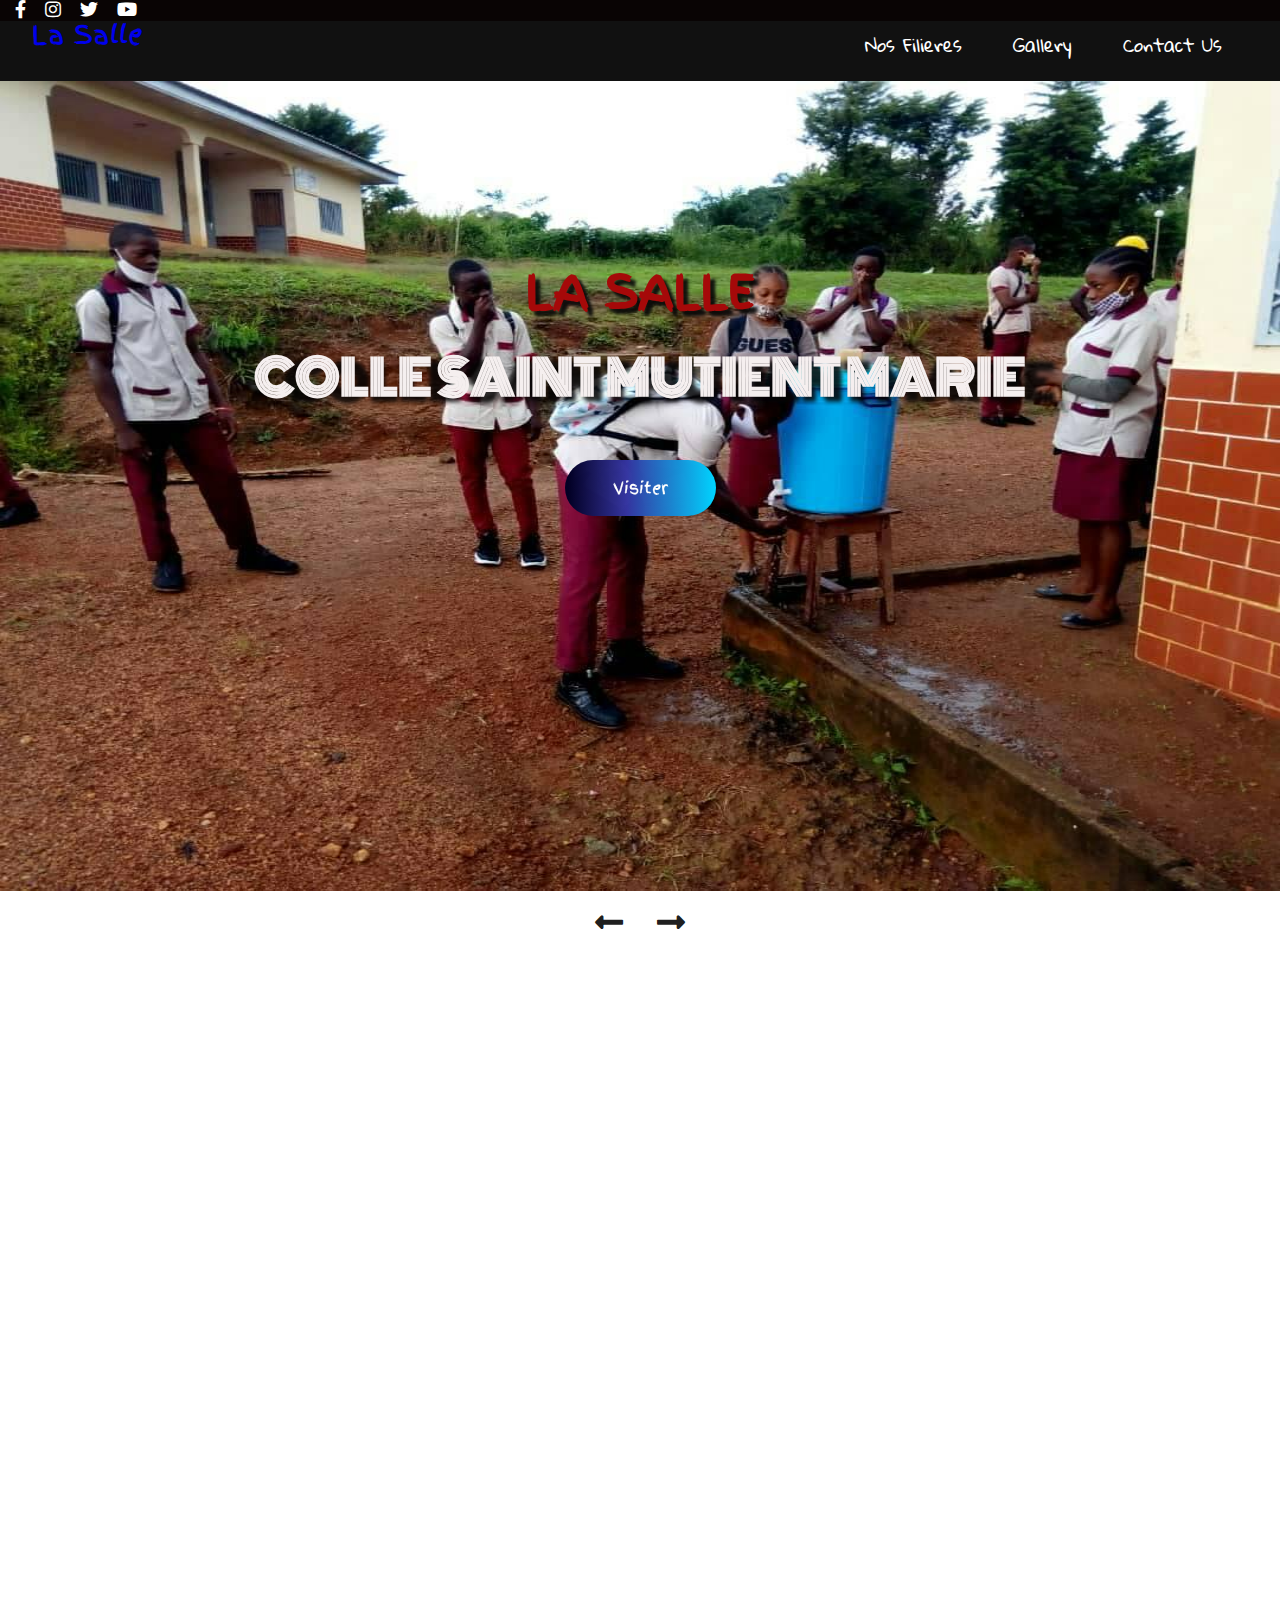
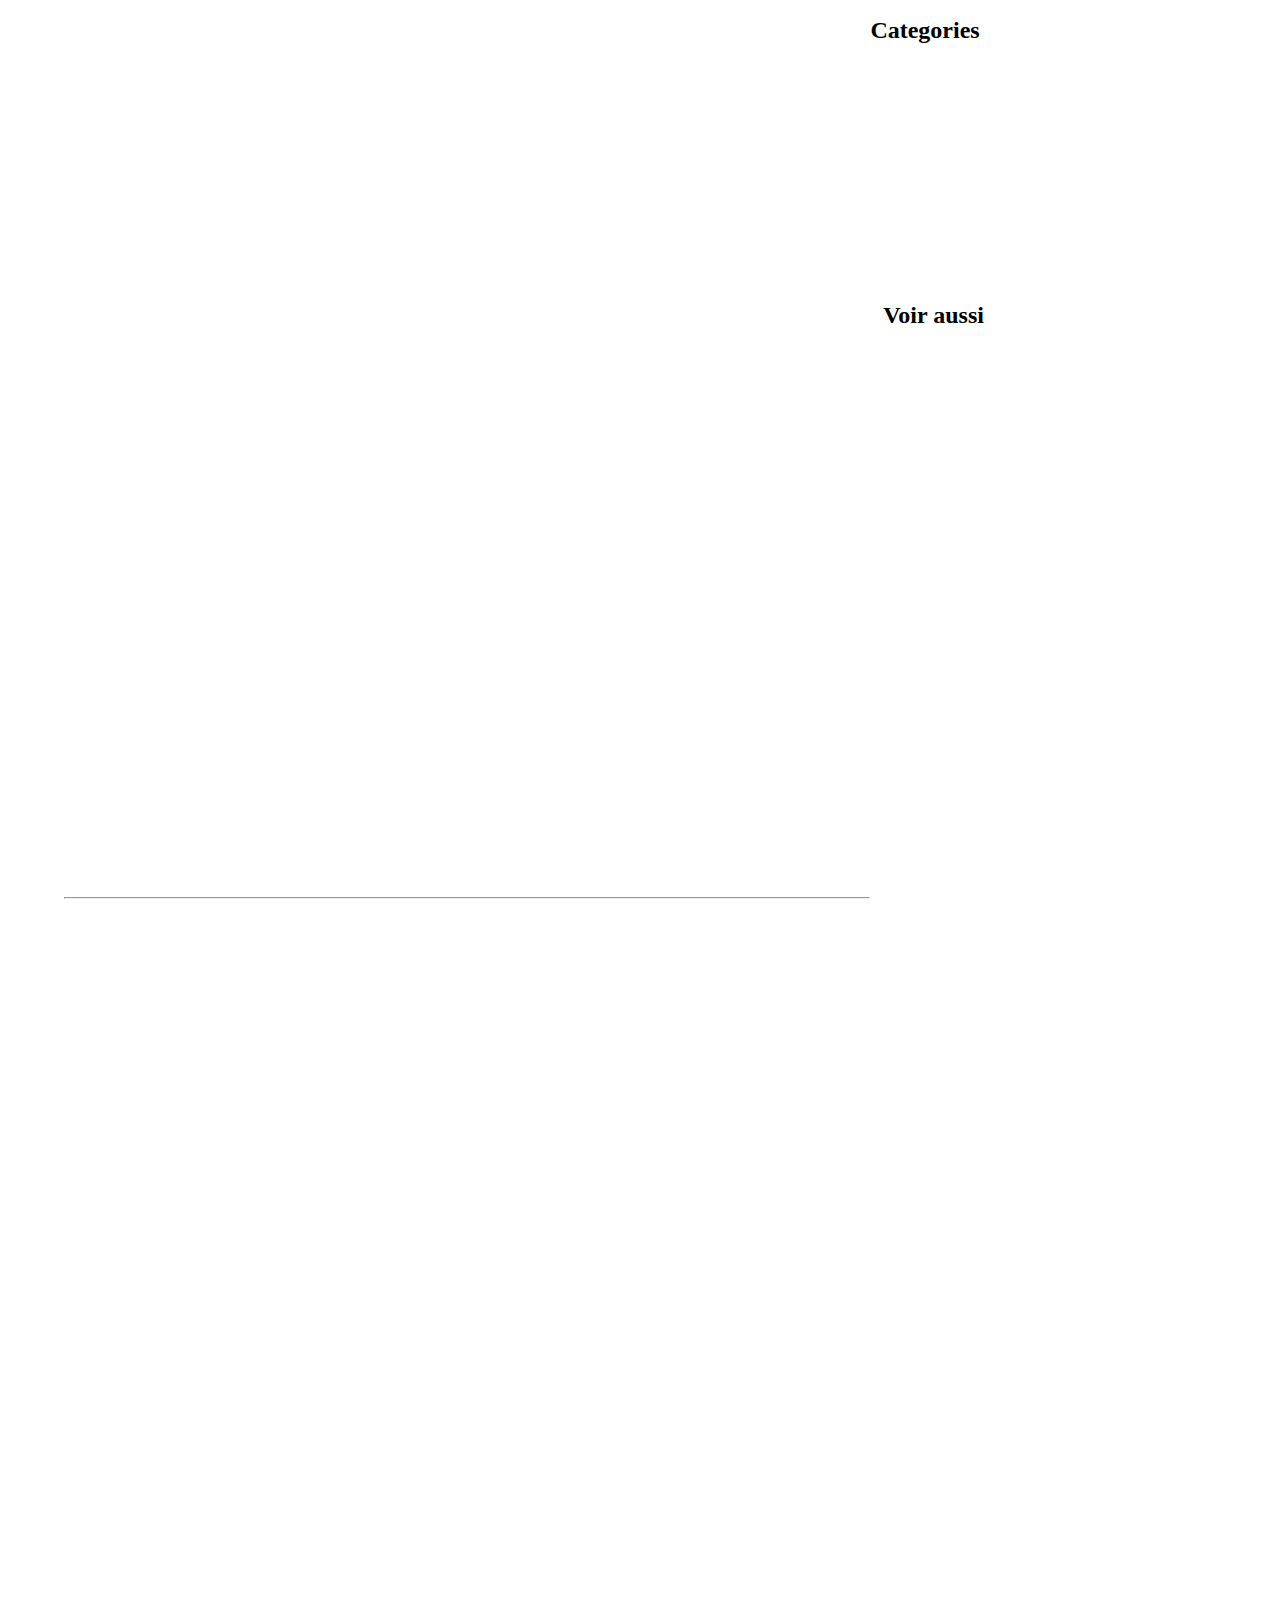
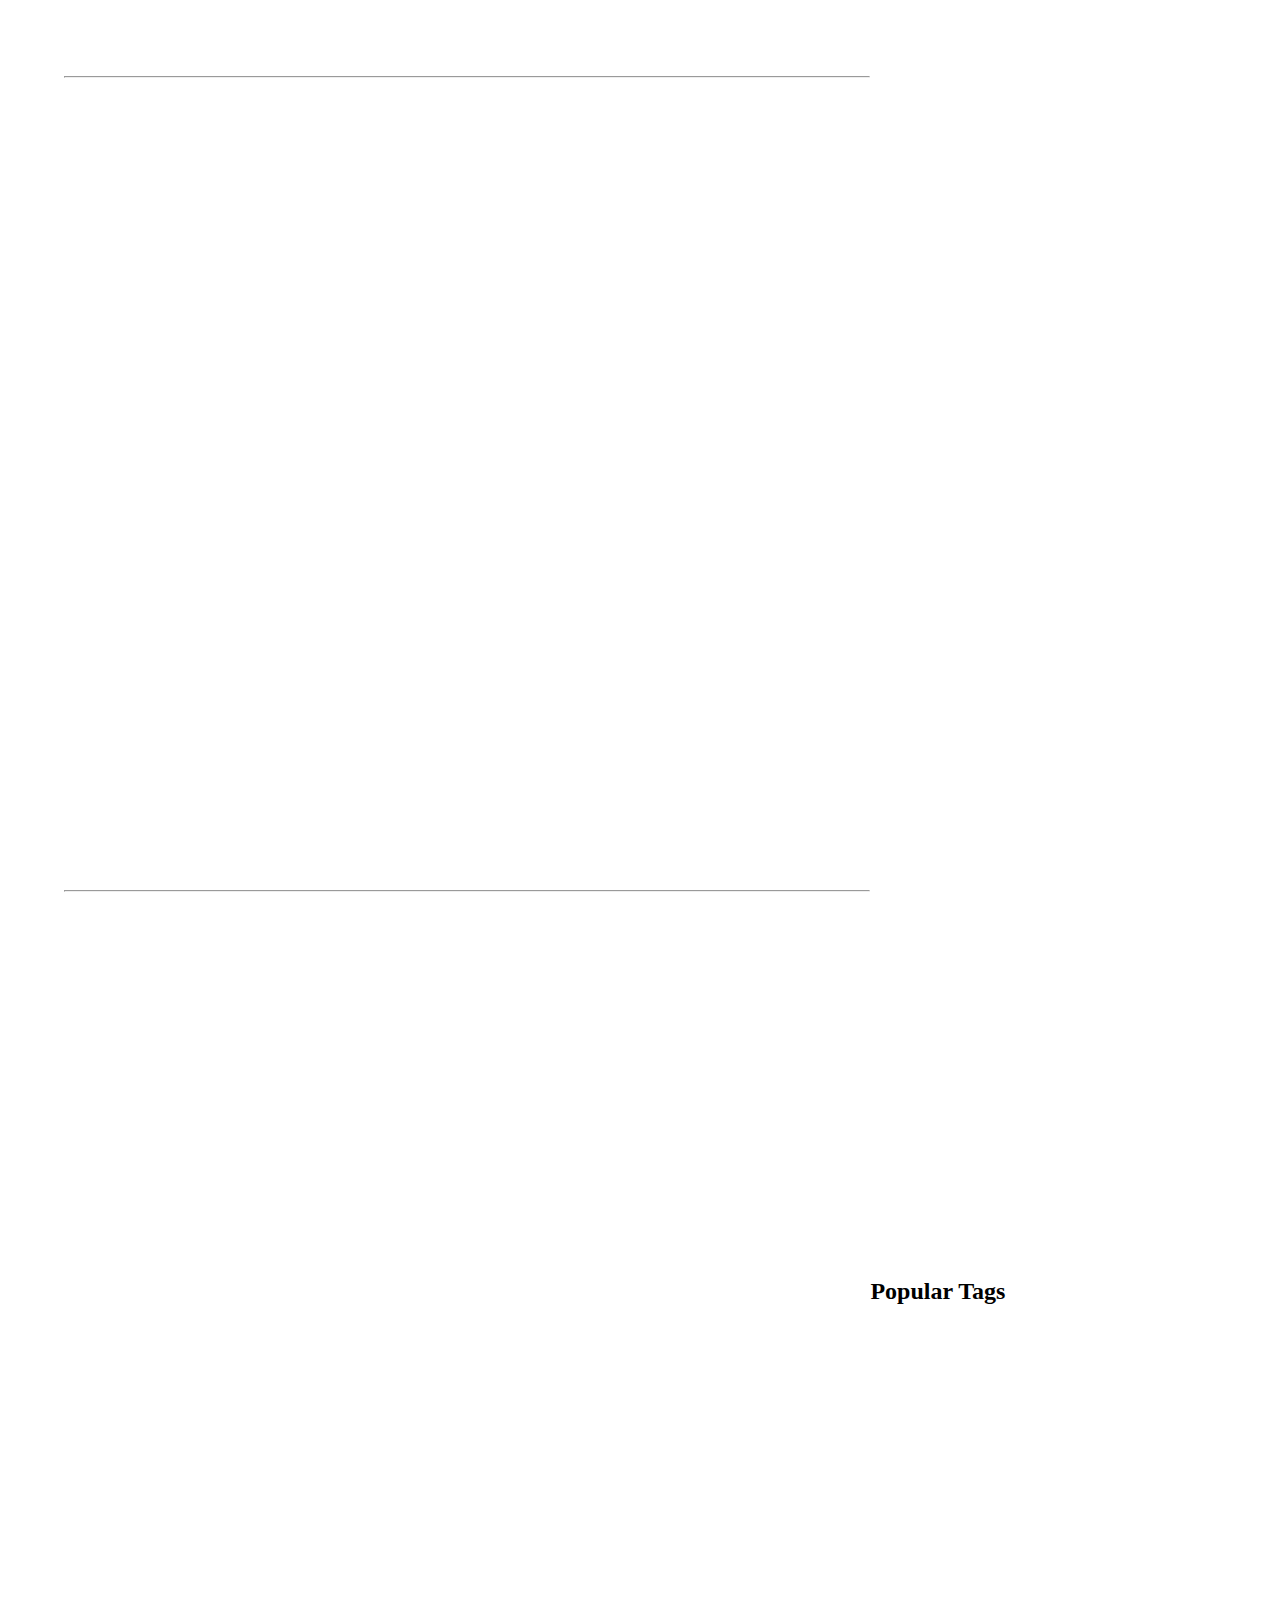
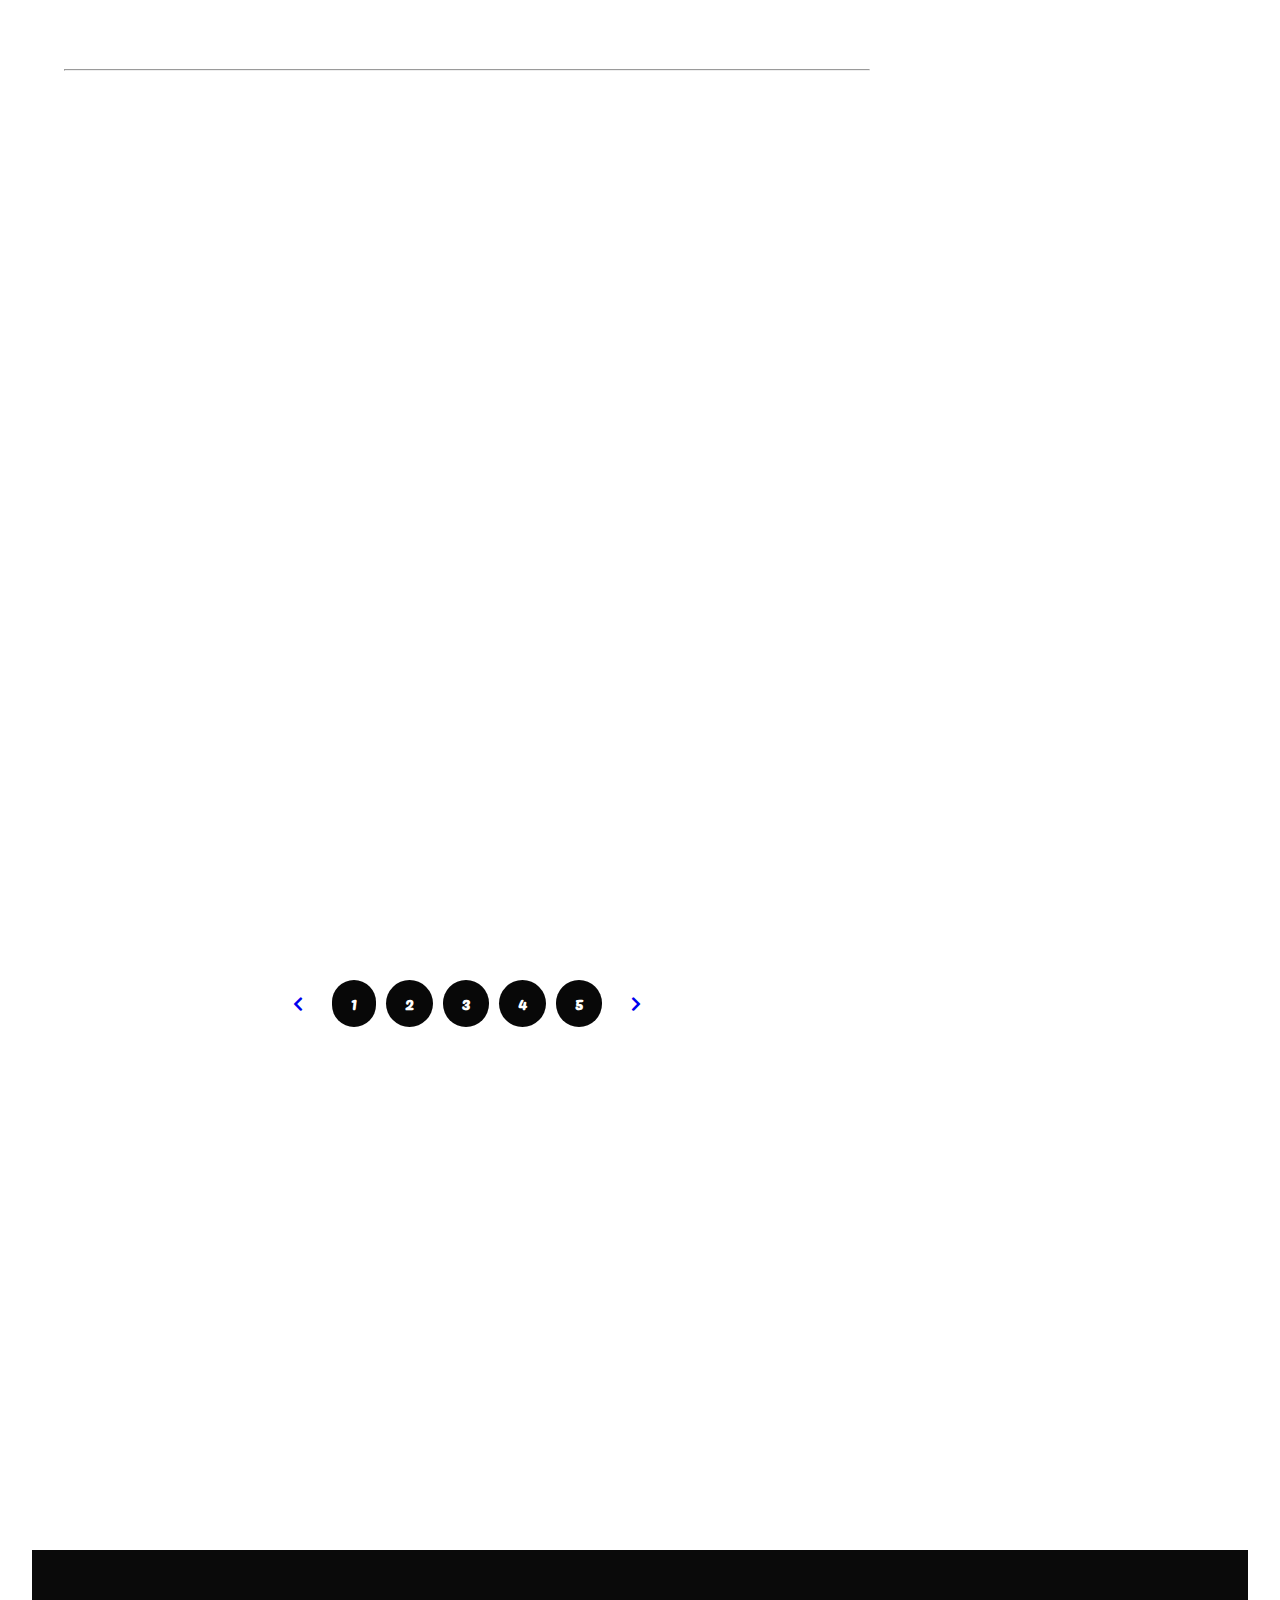
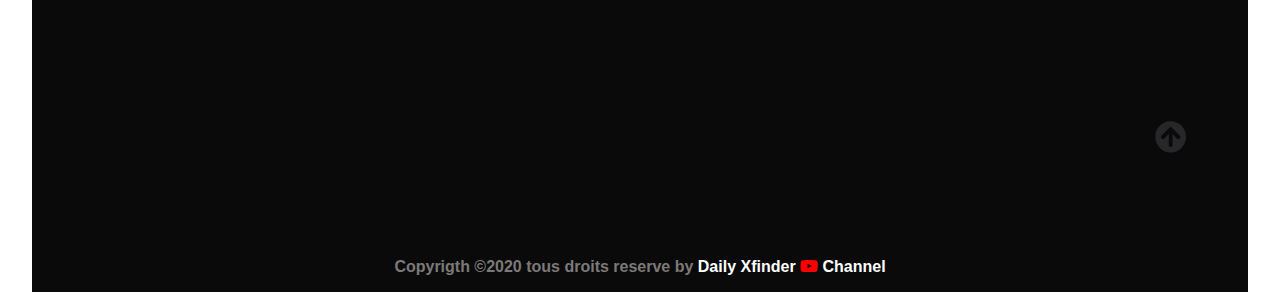
<file: index.html>
<!DOCTYPE html>
<html lang="en">

<head>
    <meta charset="UTF-8">
    <meta name="viewport" content="width=device-width, initial-scale=1.0">
    <title>College Saint Mutien Marie</title>

    <!--------------Font Awesome Icons-------------->
    <link rel="stylesheet" href="css/all.css">

    <!---------xx-----Font Awesome Icons-----xx--------->

    <!-------------AOS Library-->
    <link rel="stylesheet" href="./css/aos.css">

    <!----------Navigation Verticale---------->
    <link rel="stylesheet" href="./css/owl.carousel.min.css">
    <link rel="stylesheet" href="./css/owl.theme.default.min.css">
    <!----------Navigation Verticale---------->

    <!--------------style personalises--------------->
    <link rel="stylesheet" href="./css/style.css">

    <!-------x-------css--------x------->
</head>

<body>
    <!----------------------------navigation------------------->
    <nav class="infot">
        <div class="social text-gray">
            <a href="#"><i class="fab fa-facebook-f"></i></a>
            <a href="#"><i class="fab fa-instagram"></i></a>
            <a href="#"><i class="fab fa-twitter"></i></a>
            <a href="#"><i class="fab fa-youtube"></i></a>
        </div>
    </nav>
    <nav class="nav">
        <div class="nav-menu flex-row">
            <div class="nav-brand">
                <a href="#" class="text-gray">La Salle</a>
            </div>
            <div class="amberger">
                <div class="amberger-icon">
                    <i class="fas fa-bars"></i>
                </div>
            </div>
            <div>
                <ul class="nav-items">
                    <li class="nav-link">
                        <a href="#nos filieres">Nos Filieres</a>
                    </li>
                    <li class="nav-link">
                        <a href="posts/gallerie/gallery.html">Gallery</a>
                    </li>

                    <li class="nav-link">
                        <a href="#map">Contact Us</a>
                    </li>
                </ul>
            </div>

        </div>
    </nav>




    <!-----------------x-----------navigation-------------x------>

    <!------------------------------Corps de la page-->
    <main>

        <!----Haut de page-->
        <section class="grand-titre">

            <div class="fond-site" data-aos="fade-up" data-aos-delay="100">
                <h3>LA SALLE</h3>
                <h1>COLLE SAINT MUTIENT MARIE</h1>

                <button class="btn">Visiter</button>
            </div>
        </section>

        <!----Haut de page-->

        <!-----------Corps du Blog--------->
        <section>
            <div class="blog">
                <div class="conteneur" id="nos filieres">
                    <div class="owl-carousel owl-theme blog-post">
                        <div class="blog-content" data-aos="fade-right" data-aos-delay="100">
                            <img src="./assets/blog-post/fon2.jpg" alt="post1">
                            <div class="blog-titre">
                                <H3>ELECTRICITE</H3>
                                <button class="btn btn-blog">Visiter</button>
                                <span>En 2 minutes</span>
                            </div>
                        </div>
                        <div class="blog-content" data-aos="fade-in" data-aos-delay="100">
                            <img src="./assets/blog-post/fond.jpg" alt="post1">
                            <div class="blog-titre">
                                <H3>COMPTABILITE</H3>
                                <button class="btn btn-blog">trop cool</button>
                                <span>Visiter</span>
                            </div>
                        </div>
                        <div class="blog-content" data-aos="fade-left" data-aos-delay="100">
                            <img src="./assets/blog-post/fond3.jpg" alt="post1">
                            <div class="blog-titre">
                                <H3>FISCALITE</H3>
                                <button class="btn btn-blog">Visiter</button>
                                <span>En 2 minutes</span>
                            </div>
                        </div>
                        <div class="blog-content" data-aos="fade-up" data-aos-delay="100">
                            <img src="./assets/blog-post/fond4.jpg" alt="post1">
                            <div class="blog-titre">
                                <H3>SECRETARIAT BUREAUTIQUE</H3>
                                <button class="btn btn-blog">Visiter</button>
                                <span>En 2 minutes</span>
                            </div>
                        </div>
                        <div class="blog-content">
                            <img src="./assets/blog-post/fond5.jpg" alt="post1">
                            <div class="blog-titre">
                                <H3>Le concept et la creativite</H3>
                                <button class="btn btn-blog">Visiter</button>
                                <span>Notre politique</span>
                            </div>
                        </div>
                        <div class="blog-content">
                            <img src="./assets/blog-post/fond7.jpg" alt="post1">
                            <div class="blog-titre">
                                <H3>ENSEIGNEMENT GENERAL!</H3>
                                <button class="btn btn-blog">Visiter</button>
                                <span>Envisagez le mieux</span>
                            </div>
                        </div>
                    </div>
                    <div class="owl-navigation">
                        <span class="owl-nav-prev"><i class="fas fa-long-arrow-alt-left"></i></span>
                        <span class="owl-nav-next"><i class="fas fa-long-arrow-alt-right"></i></span>
                    </div>
                </div>
            </div>
        </section>

        <!-------xxxxxx----Corps du Blog------xxxxx--->

        <!-------------------blog content------------>
        <section class="conteneur">
            <div class="site-content">
                <div class="posts">
                    <div class="post-content" data-aos="zoom-in" data-aos-delay="100">
                        <div class="post-image">
                            <div>
                                <img src="./assets/posts/post9.jpg" class="img" alt="">
                            </div>
                            <div class="post-info flex-row">
                                <span><i class="fas fa-user">Admire&nbsp;&nbsp;</i></span>
                                <span><i class="fas fa-calendar-alt">22-12-2018&nbsp;&nbsp;</i></span>
                                <span>2 commentaires</span>
                            </div>
                        </div>
                        <div class="post-title">
                            <a href="#">Mon avenir, je ne l’aurais pas cru… Il y a plein de choses à faire… Quand le bonheur se présentera, sois présent à l’appel </a>
                            <p>La jeunesse n’est pas une catégorie uniforme – entre l’adolescence et l’installation dans la société. Elle est riche d’une multitude de figures déjà légitimes pour entrer en dialogue et ne pas seulement subir les transitions
                                qui lui sont imposées – de plus en plus longues. Pour les vivre comme des périodes d’expériences, personnelles et avec d’autres, des parcours de construction et de négociation. Car leur entrée dans la vie sociale se passe
                                à un moment où les règles du jeu ne sont plus claires, où eux-mêmes ne sont pas en mesure de les faire évoluer. Les jeunes révèlent des changements dont ils sont les premiers affectés 1. Mais nos sociétés ne leur laissent
                                pas facilement ouvertes les voies d’une recherche. Elles leur demandent d’abord de faire leurs preuves...
                            </p>
                            <button class="btn post-btn"><a href="./posts/post1/mon avenir.html">Lire Plus</a>&nbsp;<i class="fas fa-arrow-right"></i></button>
                        </div>
                    </div>
                    <hr>
                    <div class="post-content" data-aos="zoom-in" data-aos-delay="100">
                        <div class="post-image">
                            <div>
                                <img src="./assets/posts/post10.jpg" class="img" alt="">
                            </div>
                            <div class="post-info flex-row">
                                <span><i class="fas fa-user">Admire&nbsp;&nbsp;</i></span>
                                <span><i class="fas fa-calendar-alt">01-12-2019&nbsp;&nbsp;</i></span>
                                <span>1950 commentaires</span>
                            </div>
                        </div>
                        <div class="post-title">
                            <a href="#">Un Centre Informatique Cool/Vivant <b>cle de l'emergence</a>
                            <p>Les élèves savent qu’ils vont en salle informatique pour « travailler » avec l’ordinateur, l’ordinateur étant un outil de travail différent, car il est synonyme de plaisir pour les élèves et représente une aide réelle pour
                                l'enseignement.......
                            </p>
                            <button class="btn post-btn"><a href="./posts/post1/mon avenir.html">Lire Plus</a>&nbsp;<i class="fas fa-arrow-right"></i></button>
                        </div>
                    </div>
                    <hr>
                    <div class="post-content" data-aos="zoom-in" data-aos-delay="100">
                        <div class="post-image">
                            <div>
                                <img src="./assets/posts/post1.jpg" class="img" alt="">
                            </div>
                            <div class="post-info flex-row">
                                <span><i class="fas fa-user">Admire&nbsp;&nbsp;</i></span>
                                <span><i class="fas fa-calendar-alt">12-10-2011&nbsp;&nbsp;</i></span>
                                <span>56 commentaires</span>
                            </div>
                        </div>
                        <div class="post-title">
                            <a href="#">Vacances Vivantes</a>
                            <p>Depuis 2018, l’association des <em>Volontaires Lassaliens</em> a pour but d’assurer, dans le cadre de l’éducation permanente, la formation et les loisirs de la jeunesse ainsi que de contribuer au développement du sens des responsabilités
                                et des aptitudes personnelles des jeunes. Au travers de moyens pédagogiques adaptés, elle se centre ainsi sur l’apprentissage d’un mieux-vivre ensemble et sur le développement d’une citoyenneté active chez les jeunes....
                            </p>
                            <button class="btn post-btn"><a href="./posts/post1/mon avenir.html">Lire Plus</a>&nbsp;<i class="fas fa-arrow-right"></i></button>
                        </div>
                    </div>
                    <hr>
                    <div class="post-content" data-aos="zoom-in" data-aos-delay="100">
                        <div class="post-image">
                            <div>
                                <img src="./assets/posts/post5.jpg" class="img" alt="">
                            </div>
                            <div class="post-info flex-row">
                                <span><i class="fas fa-user">Admire&nbsp;&nbsp;</i></span>
                                <span><i class="fas fa-calendar-alt">02-12-2019&nbsp;&nbsp;</i></span>
                                <span>2258 commentaires</span>
                            </div>
                        </div>
                        <div class="post-title">
                            <a href="#">Consommation : une jeunesse de bonne volonté</a>
                            <p>Si elle pointe du doigt les responsables politiques, la génération A (<strong>Adroide</strong>) ne se repose pas non plus sur ses lauriers. Dans leur quotidien, 83% des jeunes considèrent qu’ils font des efforts pour limiter
                                leur impact sur l’environnement, dont 18% disent en faire beaucoup.
                            </p>
                            <button class="btn post-btn"><a href="./posts/post1/mon avenir.html">Lire Plus</a>&nbsp;<i class="fas fa-arrow-right"></i></button>
                        </div>
                    </div>
                    <hr>
                    <div class="post-content" data-aos="zoom-in" data-aos-delay="100">
                        <div class="post-image">
                            <div>
                                <img src="./assets/posts/post12.jpg" class="img" alt="">
                            </div>
                            <div class="post-info flex-row">
                                <span><i class="fas fa-user">Admire&nbsp;&nbsp;</i></span>
                                <span><i class="fas fa-calendar-alt">01-03-2020&nbsp;&nbsp;</i></span>
                                <span>2 commentaires</span>
                            </div>
                        </div>
                        <div class="post-title">
                            <a href="#">que fait l'Etat pour sa jeunesse ?</a>
                            <p>Les programmes artistiques et l’enseignement des arts ont un impact significatif sur le développement des enfants, en plus de susciter leur intérêt pour des domaines d’études et de travail liés aux <strong>« La mission extraordinaire de 
                                l'Etat est d'offrir a la jeunesse un appui considérable »</strong>..Pour encourager le développement créatif des jeunesse, offrir aux enfants et aux adolescents l’accès aux outils nécessaires à la pensée créative et à la
                                capacité de créer sans limites, dans le but d’améliorer leurs engagements et leurs réalisations dans tous les domaines de leur vie....
                            </p>
                            <button class="btn post-btn"><a href="./posts/post1/mon avenir.html">Lire Plus</a>&nbsp;<i class="fas fa-arrow-right"></i></button>
                        </div>
                    </div>
                    <div class="pagination flex-row">
                        <a href="#"><i class="fas fa-chevron-left"></i></a>
                        <a href="#" class="pages">1</a>
                        <a href="#" class="pages">2</a>
                        <a href="#" class="pages">3</a>
                        <a href="#" class="pages">4</a>
                        <a href="#" class="pages">5</a>
                        <a href="#"><i class="fas fa-chevron-right"></i></a>
                    </div>
                </div>
                <aside class="sidebar">
                    <div class="category">
                        <h2>Categories</h2>
                        <ul class="category-list">
                            <li class="list-items" data-aos="zoom-in" data-aos-delay="100">
                                <a href="#">Album</a>
                                <span>85</span>
                            </li>
                            <li class="list-items" data-aos="zoom-in" data-aos-delay="200">
                                <a href="#">Videos</a>
                                <span>185</span>
                            </li>
                            <li class="list-items" data-aos="zoom-in" data-aos-delay="300">
                                <a href="#">Ressources</a>
                                <span>21</span>
                            </li>
                            <li class="list-items" data-aos="zoom-in" data-aos-delay="400">
                                <a href="#">Biographie</a>
                                <span>7</span>
                            </li>
                            <li class="list-items" data-aos="zoom-in" data-aos-delay="500">
                                <a href="#">Historique</a>
                                <span>5</span>
                            </li>
                        </ul>
                    </div>
                    <div class="popular-post">
                        <h2>Voir aussi</h2>
                        <div class="post-content" data-aos="flip-up" data-aos-delay="100">
                            <div class="post-image">
                                <div>
                                    <img src="./assets/popular-post/post1.jpg" class="img" alt="">
                                </div>
                                <div class="post-info flex-row">
                                    <span><i class="fas fa-user">Admire&nbsp;&nbsp;</i></span>
                                    <span><i class="fas fa-calendar-alt">01-12-2019&nbsp;&nbsp;</i></span>
                                    <span>1950 commentaires</span>
                                </div>
                            </div>
                            <div class="post-title">
                                <a href="#"><strong style="text-transform: uppercase;">Eleve/Etudiant</strong> : Comment gérer son stress avant un examen ?...</a>

                            </div>
                        </div>
                        <div class="post-content" data-aos="flip-up" data-aos-delay="200">
                            <div class="post-image">
                                <div>
                                    <img src="./assets/popular-post/post2.jpg" class="img" alt="">
                                </div>
                                <div class="post-info flex-row">
                                    <span><i class="fas fa-user">Admire&nbsp;&nbsp;</i></span>
                                    <span><i class="fas fa-calendar-alt">01-12-2019&nbsp;&nbsp;</i></span>
                                    <span>1950 commentaires</span>
                                </div>
                            </div>
                            <div class="post-title">
                                <a href="#"><strong>A QUELQUES MINUTES DU BAC</strong>: a quelques jours du début des épreuves du Bac, voici quelques conseils de révisions pour essayer de vous rattraper en étant le plus efficace ...</a>

                            </div>
                        </div>
                        <div class="post-content" data-aos="flip-up" data-aos-delay="300">
                            <div class="post-image">
                                <div>
                                    <img src="./assets/popular-post/post3.png                   " class="img" alt="">
                                </div>
                                <div class="post-info flex-row">
                                    <span><i class="fas fa-user">Admire&nbsp;&nbsp;</i></span>
                                    <span><i class="fas fa-calendar-alt">01-12-2019&nbsp;&nbsp;</i></span>
                                    <span>1950 commentaires</span>
                                </div>
                            </div>
                            <div class="post-title">
                                <a href="#"><strong>Les cours du soir, choix particulier pour des jeunes en situation délicate</strong>
                                    :Autrefois réservés aux personnes adultes et aux jeunes déjà engagés dans des activités professionnelles,
                                     les cours du soir sont de plus en sollicités par les jeunes. Cependant, il est important d’en mesurer
                                      l’efficacité et l’impact éventuel sur ta vie avant de t’y engager.</a>

                            </div>
                        </div>
                        <div class="post-content" data-aos="flip-up" data-aos-delay="400">
                            <div class="post-image">
                                <div>
                                    <img src="./assets/popular-post/post4.gif" class="img" alt="">
                                </div>
                                <div class="post-info flex-row">
                                    <span><i class="fas fa-user">Admire&nbsp;&nbsp;</i></span>
                                    <span><i class="fas fa-calendar-alt">01-12-2019&nbsp;&nbsp;</i></span>
                                    <span>1950 commentaires</span>
                                </div>
                            </div>
                            <div class="post-title">
                                <a href="#"><strong>MOTIVATIONET ORGANISATION DU TEMPS</strong>
                                    La gestion du temps est une habileté essentielle pour réussir
                                     vos études universitaires et arriver à conserver un bon équilibre 
                                     entre vos sphères de vie personnelle, scolaire, professionnelle et familiale...</a>

                            </div>
                        </div>
                        <div class="post-content" data-aos="flip-up" data-aos-delay="500">
                            <div class="post-image">
                                <div>
                                    <img src="./assets/popular-post/post5.png" class="img" alt="">
                                </div>
                                <div class="post-info flex-row">
                                    <span><i class="fas fa-user">Admire&nbsp;&nbsp;</i></span>
                                    <span><i class="fas fa-calendar-alt">01-12-2019&nbsp;&nbsp;</i></span>
                                    <span>1950 commentaires</span>
                                </div>
                            </div>
                            <div class="post-title">
                                <a href="#"><strong>ETUDIER UNE MATIERE QUE L'ON DETESTE</strong>
                                    Vous détestez le français ou les maths. Résultat :
                                     vous n’arrivez pas à vous impliquer assez dans cette discipline pour
                                      avoir des bonnes notes. Mais justement, est-il possible de se forcer à aimer une matière ?
                                       Disons que vous pouvez arriver à l’apprécier.</a>

                            </div>
                        </div>
                        <div class="post-content" data-aos="flip-up" data-aos-delay="600">
                            <div class="post-image">
                                <div>
                                    <img src="./assets/popular-post/post5.jpg" class="img" alt="">
                                </div>
                                <div class="post-info flex-row">
                                    <span><i class="fas fa-user">Admire&nbsp;&nbsp;</i></span>
                                    <span><i class="fas fa-calendar-alt">01-12-2019&nbsp;&nbsp;</i></span>
                                    <span>1950 commentaires</span>
                                </div>
                            </div>
                            <div class="post-title">
                                <a href="#"><strong>FORUM ET GROUPES DE DISCUTIONS</strong></a>

                            </div>
                        </div>
                    </div>
                    <div class="newsletter" data-aos="fade-right" data-aos-delay="100">
                        <h2>newsletter</h2>
                        <div class="form-element">
                            <input type="text" class="input-element" placeholder="Email">
                            <button class="btn form-btn">Souscrire</button>
                        </div>
                    </div>
                    <div class="popular-tags">
                        <h2>Popular Tags</h2>
                        <div class="tags flex-row">
                            <span class="tag" data-aos="flip-up" data-aos-delay="100">Art</span>
                            <span class="tag" data-aos="flip-up" data-aos-delay="200">Culture</span>
                            <span class="tag" data-aos="flip-up" data-aos-delay="300">Loisir</span>
                            <span class="tag" data-aos="flip-up" data-aos-delay="400">Portrait</span>
                            <span class="tag" data-aos="flip-up" data-aos-delay="500">Ecologie</span>
                            <span class="tag" data-aos="flip-up" data-aos-delay="600">Science</span>
                            <span class="tag" data-aos="flip-up" data-aos-delay="700">Autres</span>
                        </div>
                    </div>
                </aside>
            </div>
        </section>
        <div class="map" id='map'>
            <iframe src="https://www.google.com/maps/embed?pb=!1m18!1m12!1m3!1d3916.1963250790723!2d11.496449180620369!3d3.500493194836686!2m3!1f0!2f38.401945682692265!3f0!3m2!1i1024!2i768!4f35!3m3!1m2!1s0x10897ac1c2588033%3A0xdf30f3f69986e33a!2sMiddle%20School%20Saint%20Mutien-Marie!5e1!3m2!1sen!2scm!4v1620393111715!5m2!1sen!2scm"
                width="100%" height="450" style="border:none;" allowfullscreen="" loading="lazy"></iframe>
        </div>

        <!-------------x------blog content--------xx---->
    </main>

    <!-----------Footer------------------------->
    <footer class="footer" id="footer">
        <div class="conteneur">
            <div class="about-us" data-aos="fade-right" data-aos-delay="200">
                <h2>A propos de nous</h2>
                <p><span style="color: red;"> INSTITUTION LASALLIENNE </span>d'enseignement général et technique (Industrielle et Commerciale), ouvert aux jeunes des deux sexes sans distinction de Religion.</p>
            </div>
            <div class="newsletter" data-aos="fade-right" data-aos-delay="300">
                <h2>Newsletter</h2>
                <p>Rester connecte avec les derniere nouvelles</p>
                <div class="form-element">
                    <input type="text" placeholder="Email"><span><i class="fas fa-chevron-right"></i></span>
                </div>
            </div>
            <div class="facebook" data-aos="fade-left" data-aos-delay="200">
                <h2>Facebook</h2>
                <div class="flex-row">
                    <img src="./assets/posts/post1.jpg" alt="">
                    <img src="./assets/posts/post3.jpg" alt="">
                    <img src="./assets/posts/post4.jpg" alt="">
                </div>
                <div class="flex-row">
                    <img src="./assets/posts/post5.jpg" alt="">
                    <img src="./assets/posts/post6.jpg" alt="">
                    <img src="./assets/posts/post11.jpg" alt="">
                </div>
            </div>
            <div class="follow" data-aos="fade-left" data-aos-delay="200">
                <h2>Contacter nous</h2>
                <p><b>TEL: </b>xxx-xxx-xxx</p>
                <p><b>FAX: </b>xxx-xxx-xxx</p>
                <p>Suivez-nous sur les reseaux sociaux</p>
                <div>
                    <i class="fab fa-facebook-f"></i>
                    <i class="fab fa-twitter"></i>
                    <i class="fab fa-instagram"></i>
                    <i class="fab fa-youtube"></i>
                </div>
                <p></p>
            </div>
        </div>
        <div class="rights flex-row">
            <p>
                Copyrigth &COPY;2020 tous droits reserve by
                <a href="#" target="blank">  Daily Xfinder <i class="fab fa-youtube"></i> Channel</a>
            </p>
        </div>
        <div class="move-up">
            <span><i class="fas fa-arrow-circle-up fa-2x"></i></span>
        </div>
    </footer>

    <!-----------Footer------------------------->

    <!------------------------------Corps de la page-->
    <!-------------Jquery Library File-------------->
    <script src="./js/jquery3.5.1.min.js"></script>

    <!----------Navigation Verticale-->
    <script src="./js/owl.carousel.min.js"></script>

    <!-------------AOS Js Library-->
    <script src="./js/aos.js"></script>


    <!-------------javascript-------------->
    <script src="./js/main.js"></script>
</body>

</html>
</file>
<file: css/style.css>
@import url(../css/fonts.css);
html,
body {
    margin: 0%;
    box-sizing: border-box;
}

:root {
    /*---------------themes font-family--------*/
    --Monoton: 'Monoton';
    --Finger_Paint: 'Finger Paint';
    --Gloria_Hallelujah: 'Gloria Hallelujah';
    --Pacifico: 'Pacifico';
    --Rock_Salt: 'Rock salt';
    /*---------------------themes colors-------------------*/
    --midnight: '000d1aa';
    --darkblack: linear-gradient(90deg, rgb(36, 0, 3) 2%, rgba(53, 53, 162, 0.9822128680573792) 41%, rgb(80, 1, 12) 100%);
}


/*----------------------Classes Globales-------------------*/

a {
    text-decoration: none;
}

ul {
    list-style-type: none;
}

.flex-row {
    display: flex;
    flex-direction: row;
    flex-wrap: wrap;
}

h1 {
    font-family: var(--Monoton);
    font-size: 3.5rem;
}

h2 {
    font-family: var(--Rock_Solt);
    font-size: 1.5rem;
}

h3 {
    font-family: var(--Monoton);
    font-size: 1.9em;
}

button.btn {
    border: none;
    border-radius: 2rem;
    padding: 1rem 3rem;
    font-size: 1rem;
    font-family: var(--Finger_Paint);
    cursor: pointer;
    background: rgb(2, 0, 36);
    background: linear-gradient(90deg, rgba(2, 0, 36, 1) 2%, rgba(53, 53, 162, 0.9822128680573792) 41%, rgba(0, 212, 255, 1) 100%);
}

p {
    text-align: justify;
    color: rgb(124, 121, 121);
    font-family: 'Trebuchet MS', 'Lucida Sans Unicode', 'Lucida Grande', 'Lucida Sans', Arial, sans-serif;
}

.conteneur {
    margin: 0 5vw;
}


/*------------------xx----Classes Globales-------xx------------*/


/*----------------------navbar-------------------*/

.nav {
    background: rgb(17, 17, 17);
    padding: 0 2rem;
    height: 0rem;
    min-height: 9vh;
    overflow: hidden;
    transition: height 1s ease-in-out;
}

.nav .nav-items {
    display: flex;
    margin: 0;
}

.nav .nav-items .nav-link {
    padding: 1.6rem 1.6rem;
    font-size: 1.1rem;
    position: relative;
    font-family: var(--Gloria_Hallelujah);
    transition: .5s;
}

.nav .nav-items .nav-link:hover {
    background-color: #f5f4f4;
}

.nav .nav-items .nav-link a {
    color: white;
}

.nav .nav-items .nav-link:hover a {
    color: red;
}

.nav .nav-menu {
    justify-content: space-between;
}


/*----------------------Menu Amberger-------*/

.nav .amberger {
    position: absolute;
    top: 0;
    width: 90%;
    cursor: pointer;
    display: none;
}

.nav .amberger .amberger-icon {
    display: flex;
    justify-content: flex-end;
    padding: 1.7rem 0;
}

.nav .amberger .amberger-icon i {
    font-size: 1.5rem;
    color: black;
}

.collapse {
    height: 35rem;
}

i:hover {
    color: darkblue;
}


/*------------xx---------Menu Amberger-----xx--*/

.nav .nav-brand a {
    font-size: 1.6rem;
    padding: 1rem 0;
    display: block;
    font-family: var(--Finger_Paint);
}

.infot {
    position: absolute;
    z-index: 100;
    width: 100%;
    background-color: rgba(7, 1, 1, 0.8);
    display: flex;
    flex-direction: row;
    justify-content: space-between;
}

.infot a {
    font-size: 11px;
    padding-left: 15px;
    color: white;
}

.infot .social a {
    font-size: 18px;
    padding-left: 15px;
    color: white;
}


/*---------------------contenu de page---------------*/


/*--------------Haut de page----------------*/

main .grand-titre {
    z-index: 2;
    height: 90vh;
    background: url(../assets/19.jpg);
    display: flex;
    background-size: 100% 100%;
    justify-content: center;
}

main .grand-titre:hover {}

main .grand-titre .fond-site {
    padding-top: 10rem;
    text-align: center;
    color: white;
}

main .grand-titre h1 {
    font-size: 3rem;
    color: rgb(245, 239, 239);
    text-shadow: 30px 5px 4px rgba(5, 4, 4, 0.9);
}

main .grand-titre h3 {
    font-family: var(--Finger_Paint);
    font-size: 2.9rem;
    color: rgb(165, 9, 9);
    text-shadow: 5px 5px 3px rgba(8, 8, 8, 0.9);
}

main .grand-titre h1,
h3 {
    margin: 1rem;
}

main .grand-titre .btn {
    margin: 1.8rem;
    color: white;
}

main .grand-titre .btn:hover {
    background: none;
    border: 1px solid white;
}


/*--------------Navigation Verticale--------*/

main .blog {
    background: none;
    background-size: cover;
    background-position: right;
    height: 98%;
}

main .blog-content img {
    height: 300px;
}

main .blog .blog-post {
    padding-top: 6rem;
}

main .blog .blog-post .blog-content {
    display: flex;
    flex-direction: column;
    text-align: center;
    width: 80%;
    margin: 3rem 2rem;
    box-shadow: 0 15px 20px rgba(0, 0, 0, 0.9);
}

main .blog-content .blog-titre {
    padding: 2rem 0;
    height: 150px;
}

main .blog-content .blog-titre .btn {
    color: wheat;
    background: linear-gradient(90deg, rgba(2, 0, 36, 1) 2%, rgba(53, 53, 162, 0.9822128680573792) 41%, rgb(25, 25, 26) 100%);
}

main .blog-content .blog-titre .btn:hover {
    background: linear-gradient(90deg, rgb(36, 0, 3) 2%, rgba(53, 53, 162, 0.9822128680573792) 41%, rgb(80, 1, 12) 100%);
}

main .blog-content .blog-titre h3 {
    font-size: 1.5rem;
    color: rgb(2, 2, 2);
    font-family: -apple-system, BlinkMacSystemFont, 'Segoe UI', Roboto, Oxygen, Ubuntu, Cantarell, 'Open Sans', 'Helvetica Neue', sans-serif;
}

main .blog-content .btn-blog {
    padding: .7rem 2rem;
    margin: .5rem;
}

main .blog-content span {
    display: block;
    color: rgb(43, 43, 44);
}

section .conteneur .owl-nav {
    position: absolute;
    top: 0;
    margin: 0 auto;
    width: 100%;
}

.owl-nav .owl-prev .owl-nav-prev,
.owl-nav .owl-next .owl-nav-next {
    color: rgba(0, 0, 0, 0.9);
    background: transparent;
    font-size: 2rem;
}

.owl-theme .owl-nav [class*='owl-']:hover {
    background: transparent;
    color: rgb(34, 34, 36);
}


/*--------xx------Navigation Verticale-------xx----*/


/*--------------Site content--------*/

main .site-content {
    display: grid;
    grid-template-columns: 70% 30%;
}

main .post-content {
    width: 100%;
}

main .site-content .post-content>.post-image,
.post-title {
    padding: 1rem 2rem;
    position: relative;
}

main .site-content .post-content>.post-image .post-info {
    background: rgba(218, 212, 212, 0.986);
    padding: 1rem;
    position: absolute;
    bottom: 0%;
    left: 20vw;
    border-radius: 3rem;
}

main .site-content .post-content>.post-image>div {
    overflow: hidden;
}

main .site-content .post-content>.post-image .img {
    width: 100%;
    height: 500px;
    transition: all 1s ease;
}

main .site-content .post-content>.post-image img:hover {
    transform: scale(1.3);
}

main .site-content .post-content>.post-image .post-info span {
    margin: 0 .5rem;
}

main .site-content .post-title a {
    font-size: 1.5rem;
    font-family: var(--Pacifico);
    color: black;
}

.site-content .post-content .post-title .post-btn {
    border-radius: 0;
    padding: .7rem 1.5rem;
    background: rgb(56, 55, 55);
    color: white;
}

.site-content .pagination {
    justify-content: center;
    color: black;
    margin: 4rem 0;
}

.site-content .pagination a {
    padding: .6rem 1.2rem;
    border-radius: 3rem;
    margin: 0.3rem;
    font-family: var(--Pacifico);
}

.site-content .pagination .pages {
    background: rgb(8, 8, 8);
    color: white;
}


/*-----------x------Site content--------x---*/


/*------------------Category-----------------------*/

.site-content .sidebar .category-list .list-items {
    background: rgba(0, 0, 0, 0.883);
    padding: .4rem 1rem;
    margin: 0.8rem 0;
    border-radius: 3rem;
    width: 70%;
    display: flex;
    justify-content: space-between;
}

.site-content .sidebar .category-list .list-items a {
    color: white;
}

.site-content .sidebar .category-list .list-items span {
    color: white;
}

.site-content .sidebar .popular-post .post-content {
    scroll-padding-top: 1rem 0;
}

.site-content .sidebar .popular-post h2 {
    padding: .8rem;
}

.site-content .sidebar .popular-post .post-image .post-info {
    padding: .4rem .1rem !important;
    bottom: 1.2rem !important;
    left: 02rem !important;
    border-radius: 0rem !important;
    background: rgba(233, 232, 232, 0.952) !important;
}

.site-content .sidebar .popular-post .post-image .post-info {
    font-size: .6rem;
}

.site-content .sidebar .popular-post .post-image .post-info span {
    padding: 0rem !important;
}

.site-content .sidebar .popular-post .post-title {
    padding-top: 0rem;
    margin-top: 0rem;
}

.site-content .sidebar .popular-post .post-title a {
    font-size: 1rem;
    font-family: -apple-system, BlinkMacSystemFont, 'Segoe UI', Roboto, Oxygen, Ubuntu, Cantarell, 'Open Sans', 'Helvetica Neue', sans-serif;
}

.site-content .sidebar .post-content .post-image .img {
    width: 100%;
    height: 200px;
    transition: all 1s ease;
    overflow: hidden;
}


/*------------------Category-----------------------*/

.site-content .sidebar .newsletter {
    padding-top: 3rem;
}

.site-content .sidebar .newsletter .form-element {
    padding: .5rem 2rem;
}

.site-content .sidebar .newsletter .input-element {
    width: 80%;
    height: 1.9rem;
    padding: .3rem .5rem;
}

.site-content .sidebar .newsletter .form-btn {
    border-radius: 0;
    padding: .8rem 32%;
    margin: 1rem 0;
    background: black;
    color: white;
}


/*-----------------xx--------Newsletter----------xx--------*/

.site-content .sidebar .popular-tags {
    padding: 5rem 0;
}

.site-content .sidebar .popular-tags .tags .tag {
    background: black;
    padding: .4rem 1rem;
    border-radius: 3rem;
    margin: .5rem .6rem;
    color: white;
}


/*---------xxx----------------Tags-------------xxx-----*/


/*-------------------------Newsletter------------------*/


/*---------------------contenu de page---------------*/


/*-----------xx-----------navbar------------xxx-------*/

.map {
    margin: 2%;
    margin-bottom: 0;
    margin-top: 0;
}


/*------------------Footer-------------------------*/

footer.footer {
    width: 95%;
    height: 100%;
    margin-left: 2.5%;
    background: rgb(10, 10, 10);
    position: relative;
    color: white;
}

footer.footer .conteneur {
    display: grid;
    grid-template-columns: 25% 25% 25% 25%;
}

footer.footer .conteneur>div {
    flex-grow: 1;
    flex-basis: 0;
    padding: 2rem .9rem;
}

footer.footer .conteneur h2 {
    color: white;
    font-family: var(--Finger_Paint);
}

footer.footer .conteneur p {
    text-align: left;
}

footer.footer .newsletter .form-element {
    background: black;
    display: inline-block;
}

footer.footer .newsletter .form-element input {
    padding: .5rem .7rem;
    border: none;
    background: white;
    color: black;
    font-family: var(--Finger_Paint);
    font-size: 1rem;
    width: 78%;
}

footer.footer .newsletter .form-element span {
    background: rgb(68, 2, 2);
    padding: .5rem .7rem;
    cursor: pointer;
    color: white;
}

footer.footer .facebook div>img {
    display: inline-block;
    width: 25%;
    height: 50%;
    margin: .3rem .4rem;
}

footer.footer .follow div i {
    color: white;
    padding: 0 .4rem;
}

footer.footer .rights {
    justify-content: center;
    font-family: var(--Rock_Salt);
}

footer.footer .rights p a {
    color: white;
}

footer.footer .rights p a i {
    color: red;
}

footer.footer .move-up {
    position: absolute;
    right: 5%;
    top: 50%;
}

footer.footer .move-up span {
    color: rgb(39, 39, 41);
}

footer.footer .move-up span:hover {
    color: white;
    cursor: pointer;
}


/*-------------------xxxfooter-------------------*/


/*-----------------------Vue a 1130px-------------- */

@media only screen and (max-width:1130px) {
    .site-content .post-content>.post-image .post-info {
        left: 2rem !important;
        bottom: 1.2rem !important;
        border-radius: 0% !important;
    }
    .site-content .sidebar .popular-post .post-info {
        display: none !important;
    }
    footer.footer .conteneur {
        grid-template-columns: repeat(2, 1fr);
    }
}


/*-----------------xxx------Vue a 1130px---------xx----- */


/*-----------------------Vue a 750px-------------- */

@media only screen and (max-width:750px) {
    .nav .nav-menu,
    .nav-items {
        flex-direction: column;
        text-align: center;
    }
    .nav {
        min-height: 5vh;
    }
    .nav .amberger {
        display: initial;
    }
    main .site-content {
        grid-template-columns: 100%;
    }
    footer.footer .conteneur {
        grid-template-columns: repeat(1, 1fr);
    }
}


/*------------------xx----vue a 750---------------xx------*/


/*-----------------------Vue a 520px-------------- */

@media only screen and (max-width:520px) {
    main .blog {
        height: 125vh;
    }
    .site-content .post-content>.post-image .post-info {
        display: none !important;
    }
    footer.footer .conteneur>div {
        padding: 1rem .9rem !important;
    }
    footer.rights {
        padding: 0 1.5rem;
        text-align: center;
    }
    nav .amberger {
        width: 80% !important;
    }
    .site-content .pagination a {
        padding: .3rem .5rem;
        border-radius: 3rem;
        margin: 0.1rem;
    }
    .infot {
        display: none;
    }
    .nav {
        min-height: 5vh;
    }
}


/*------------------xx----vue a 520---------------xx------*/
</file>
